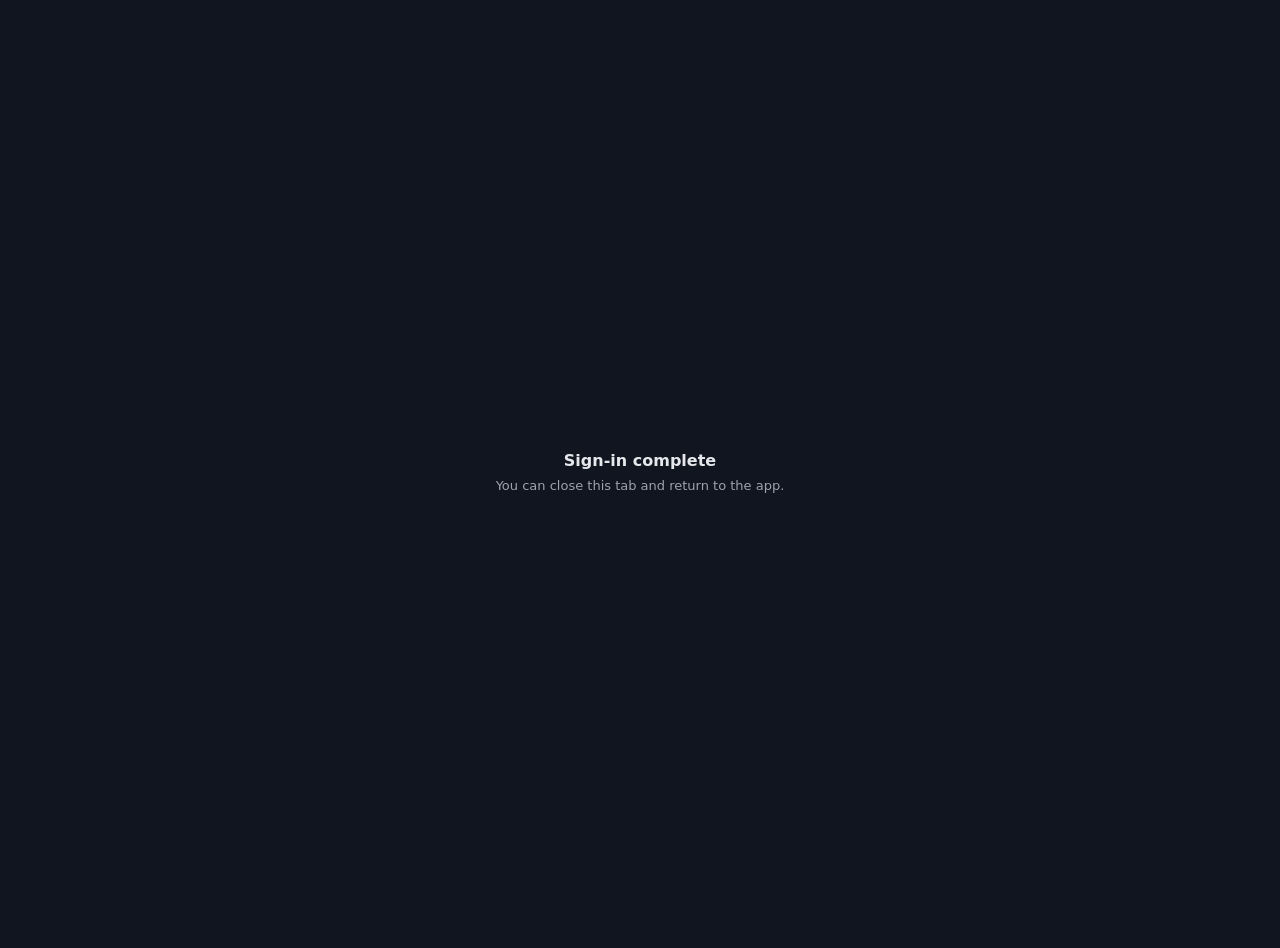
<file: oauth-callback.html>
<!doctype html>
<html lang="en">
  <head>
    <meta charset="utf-8" />
    <meta name="viewport" content="width=device-width,initial-scale=1" />
    <title>FFLogs sign-in</title>
    <style>
      :root { color-scheme: dark; }
      html, body {
        margin: 0;
        height: 100%;
        background: #11151f;
        color: #e5e7eb;
        font-family: system-ui, -apple-system, Segoe UI, Roboto, sans-serif;
      }
      body {
        display: flex;
        align-items: center;
        justify-content: center;
        padding: 24px;
        text-align: center;
      }
      .card { max-width: 360px; }
      h1 { font-size: 16px; margin: 0 0 8px; font-weight: 600; }
      p { font-size: 13px; margin: 4px 0; color: #9ca3af; }
      code { color: #fca5a5; word-break: break-word; }
    </style>
  </head>
  <body>
    <div class="card" id="card">
      <h1>Signing you in…</h1>
      <p>You can close this window.</p>
    </div>
    <script>
      (function () {
        var params = new URLSearchParams(window.location.search);
        var payload = {
          type: 'fflogs-oauth-callback',
          code: params.get('code'),
          state: params.get('state'),
          error: params.get('error'),
          errorDescription: params.get('error_description'),
        };
        try {
          if (window.opener && !window.opener.closed) {
            window.opener.postMessage(payload, window.location.origin);
          }
        } catch (err) {
          // Cross-origin or detached opener - best effort.
        }
        // Close the popup. Some browsers block close() on tabs they did not
        // open via script; fall back to instructions in that case.
        try {
          window.close();
        } catch (err) {
          // ignore
        }
        setTimeout(function () {
          if (!window.closed) {
            var card = document.getElementById('card');
            if (!card) return;
            if (payload.error) {
              card.innerHTML =
                '<h1>Sign-in failed</h1>' +
                '<p><code>' + (payload.errorDescription || payload.error) + '</code></p>' +
                '<p>You can close this tab.</p>';
            } else {
              card.innerHTML =
                '<h1>Sign-in complete</h1>' +
                '<p>You can close this tab and return to the app.</p>';
            }
          }
        }, 400);
      })();
    </script>
  </body>
</html>
</file>
